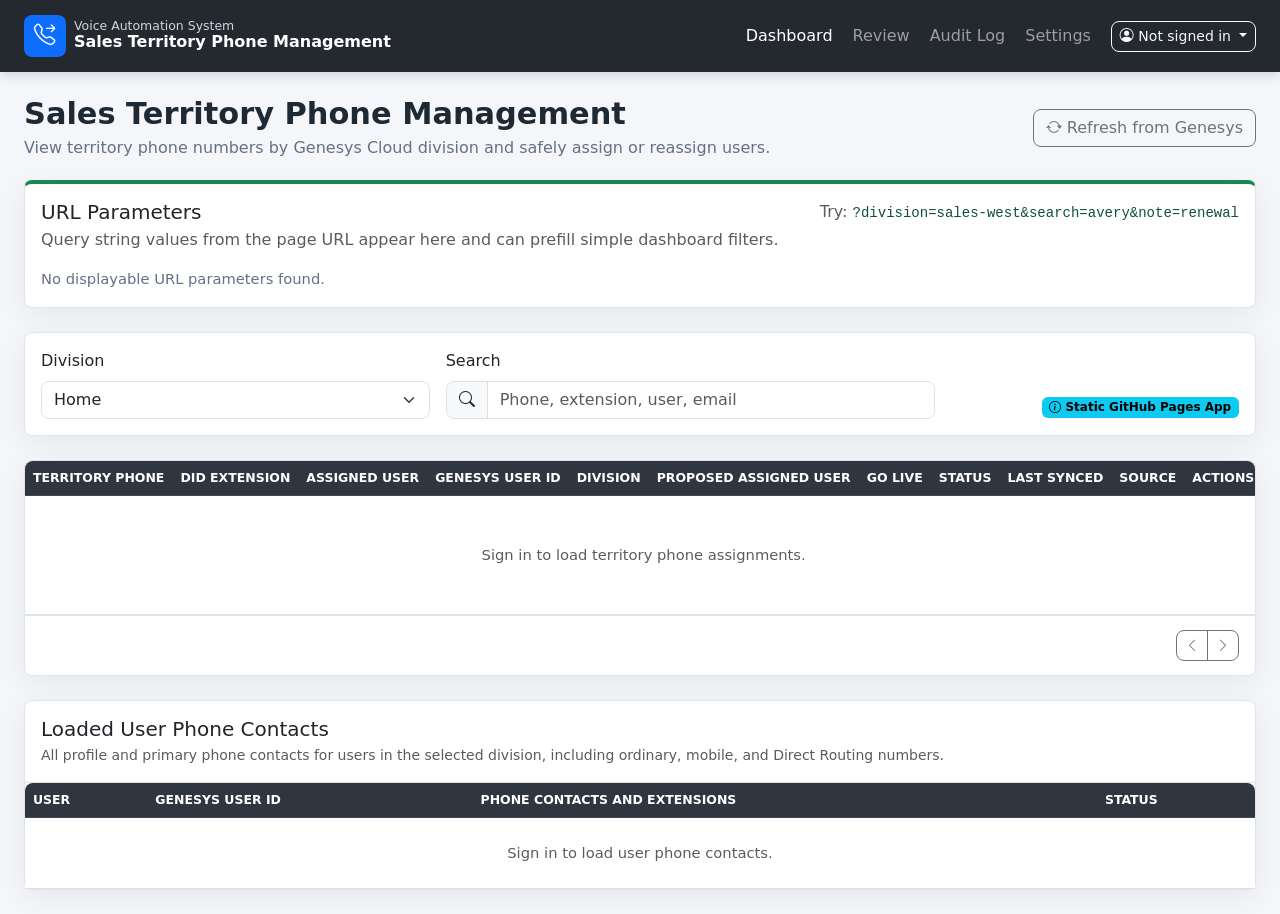
<file: index.html>
<!doctype html>
<html lang="en">
<head>
    <meta charset="utf-8">
    <meta name="viewport" content="width=device-width, initial-scale=1">
    <title>Sales Territory Phone Management</title>
    <link href="https://cdn.jsdelivr.net/npm/bootstrap@5.3.3/dist/css/bootstrap.min.css" rel="stylesheet">
    <link href="https://cdn.jsdelivr.net/npm/bootstrap-icons@1.11.3/font/bootstrap-icons.css" rel="stylesheet">
    <link href="assets/css/styles.css" rel="stylesheet">
</head>
<body>
<header class="app-header">
    <nav class="navbar navbar-expand-lg navbar-dark">
        <div class="container-fluid px-4">
            <a class="navbar-brand d-flex align-items-center gap-2" href="#dashboard">
                <span class="brand-mark"><i class="bi bi-telephone-forward"></i></span>
                <span>
                    <span class="brand-system">Voice Automation System</span>
                    <span class="brand-title">Sales Territory Phone Management</span>
                </span>
            </a>
            <button class="navbar-toggler" type="button" data-bs-toggle="collapse" data-bs-target="#mainNav" aria-controls="mainNav" aria-expanded="false" aria-label="Toggle navigation">
                <span class="navbar-toggler-icon"></span>
            </button>
            <div class="collapse navbar-collapse" id="mainNav">
                <ul class="navbar-nav ms-auto align-items-lg-center gap-lg-1">
                    <li class="nav-item"><a class="nav-link app-nav-link active" data-view-link="dashboard" href="#dashboard">Dashboard</a></li>
                    <li class="nav-item"><a class="nav-link app-nav-link" data-view-link="review" href="#review">Review</a></li>
                    <li class="nav-item"><a class="nav-link app-nav-link" data-view-link="audit" href="#audit">Audit Log</a></li>
                    <li class="nav-item"><a class="nav-link app-nav-link" data-view-link="settings" href="#settings">Settings</a></li>
                    <li class="nav-item dropdown">
                        <button class="btn btn-sm btn-outline-light dropdown-toggle ms-lg-2" data-bs-toggle="dropdown" type="button" id="userMenuButton">
                            <i class="bi bi-person-circle"></i> <span id="currentUserLabel">Not signed in</span>
                        </button>
                        <div class="dropdown-menu dropdown-menu-end">
                            <span class="dropdown-item-text small text-muted" id="authModeLabel">Mode: Mock</span>
                            <div class="dropdown-divider"></div>
                            <button class="dropdown-item" type="button" id="loginButton"><i class="bi bi-box-arrow-in-right"></i> Sign in</button>
                            <button class="dropdown-item" type="button" id="logoutButton"><i class="bi bi-box-arrow-right"></i> Logout</button>
                        </div>
                    </li>
                </ul>
            </div>
        </div>
    </nav>
</header>

<main class="container-fluid app-shell px-4 py-4">
    <section class="app-view" id="view-dashboard" data-view="dashboard">
        <section class="page-heading">
            <div>
                <h1>Sales Territory Phone Management</h1>
                <p>View territory phone numbers by Genesys Cloud division and safely assign or reassign users.</p>
            </div>
            <div class="heading-actions">
                <button class="btn btn-outline-secondary" id="refreshUsersButton" type="button"><i class="bi bi-arrow-repeat"></i> Refresh from Genesys</button>
            </div>
        </section>

        <section class="card app-card url-params-card mb-4">
            <div class="card-body">
                <div class="d-flex flex-column flex-xl-row justify-content-between gap-3">
                    <div>
                        <h2 class="h5 mb-1">URL Parameters</h2>
                        <p class="text-muted mb-0">Query string values from the page URL appear here and can prefill simple dashboard filters.</p>
                    </div>
                    <div class="url-example">
                        <span class="text-muted">Try:</span>
                        <code>?division=sales-west&amp;search=avery&amp;note=renewal</code>
                    </div>
                </div>
                <div id="urlParamsSummary" class="url-params-summary mt-3" aria-live="polite"></div>
            </div>
        </section>

        <section class="card app-card mb-4">
            <div class="card-body">
                <div class="row g-3 align-items-end">
                    <div class="col-12 col-lg-4">
                        <label class="form-label" for="divisionSelect">Division</label>
                        <select class="form-select" id="divisionSelect"></select>
                    </div>
                    <div class="col-12 col-lg-5">
                        <label class="form-label" for="userSearchInput">Search</label>
                        <div class="input-group">
                            <span class="input-group-text"><i class="bi bi-search"></i></span>
                            <input class="form-control" id="userSearchInput" placeholder="Phone, extension, user, email">
                        </div>
                    </div>
                    <div class="col-12 col-lg-3 text-lg-end">
                        <span class="badge text-bg-info d-inline-flex align-items-center gap-1" id="modeBadge">
                            <i class="bi bi-info-circle"></i> Static GitHub Pages App
                        </span>
                    </div>
                </div>
            </div>
        </section>

        <section class="card app-card">
            <div class="card-body p-0">
                <div class="table-responsive table-wrap">
                    <table class="table table-hover align-middle mb-0">
                        <thead>
                        <tr>
                            <th>Territory Phone</th>
                            <th>DID Extension</th>
                            <th>Assigned User</th>
                            <th>Genesys User ID</th>
                            <th>Division</th>
                            <th>Proposed Assigned User</th>
                            <th>Go Live</th>
                            <th>Status</th>
                            <th>Last Synced</th>
                            <th>Source</th>
                            <th class="text-end">Actions</th>
                        </tr>
                        </thead>
                        <tbody id="usersTableBody">
                        <tr><td colspan="11" class="text-center py-5 text-muted">Loading assignments...</td></tr>
                        </tbody>
                    </table>
                </div>
                <div class="table-footer">
                    <span id="usersTableSummary" class="text-muted small"></span>
                    <div class="btn-group" role="group">
                        <button class="btn btn-outline-secondary btn-sm" id="usersPrevButton" type="button"><i class="bi bi-chevron-left"></i></button>
                        <button class="btn btn-outline-secondary btn-sm" id="usersNextButton" type="button"><i class="bi bi-chevron-right"></i></button>
                    </div>
                </div>
            </div>
        </section>

        <section class="card app-card mt-4">
            <div class="card-body p-0">
                <div class="p-3 border-bottom">
                    <h2 class="h5 mb-1">Loaded User Phone Contacts</h2>
                    <p class="text-muted small mb-0">All profile and primary phone contacts for users in the selected division, including ordinary, mobile, and Direct Routing numbers.</p>
                </div>
                <div class="table-responsive table-wrap">
                    <table class="table table-hover align-middle mb-0">
                        <thead>
                        <tr>
                            <th>User</th>
                            <th>Genesys User ID</th>
                            <th>Phone Contacts and Extensions</th>
                            <th>Status</th>
                        </tr>
                        </thead>
                        <tbody id="userPhoneContactsBody">
                        <tr><td colspan="4" class="text-center py-4 text-muted">Sign in to load user phone contacts.</td></tr>
                        </tbody>
                    </table>
                </div>
            </div>
        </section>
    </section>

    <section class="app-view d-none" id="view-review" data-view="review">
        <section class="page-heading">
            <div>
                <h1>Review Assignments</h1>
                <p>Review locally staged or scheduled territory phone assignments before they go live.</p>
            </div>
            <div class="heading-actions">
                <button class="btn btn-success" id="applyAllButton" type="button"><i class="bi bi-check2-circle"></i> Apply Due</button>
            </div>
        </section>

        <section class="card app-card">
            <div class="card-body p-0">
                <div class="table-responsive table-wrap">
                    <table class="table table-hover align-middle mb-0">
                        <thead>
                        <tr>
                            <th>Created</th>
                            <th>Territory Phone</th>
                            <th>Current Assigned User</th>
                            <th>Proposed Assigned User</th>
                            <th>Division</th>
                            <th>Go Live</th>
                            <th>Status</th>
                            <th>Result/Error</th>
                            <th class="text-end">Actions</th>
                        </tr>
                        </thead>
                        <tbody id="reviewTableBody">
                        <tr><td colspan="9" class="text-center py-5 text-muted">No staged or scheduled assignments.</td></tr>
                        </tbody>
                    </table>
                </div>
            </div>
        </section>
    </section>

    <section class="app-view d-none" id="view-audit" data-view="audit">
        <section class="page-heading">
            <div>
                <h1>Audit Log</h1>
                <p>Local browser audit trail for staged, scheduled, applied, cancelled, and failed assignments.</p>
            </div>
            <div class="heading-actions">
                <button class="btn btn-outline-danger" id="clearAuditButton" type="button"><i class="bi bi-trash3"></i> Clear Local Audit</button>
                <button class="btn btn-success" id="exportAuditButton" type="button"><i class="bi bi-file-earmark-spreadsheet"></i> Export CSV</button>
            </div>
        </section>

        <section class="card app-card mb-4">
            <div class="card-body">
                <div class="row g-3 align-items-end">
                    <div class="col-12 col-lg-3">
                        <label class="form-label" for="auditUserFilter">Phone or User</label>
                        <input class="form-control" id="auditUserFilter" placeholder="Phone, actor, assigned user">
                    </div>
                    <div class="col-12 col-lg-3">
                        <label class="form-label" for="auditDivisionFilter">Division</label>
                        <select class="form-select" id="auditDivisionFilter"></select>
                    </div>
                    <div class="col-12 col-lg-2">
                        <label class="form-label" for="auditStatusFilter">Status</label>
                        <select class="form-select" id="auditStatusFilter">
                            <option value="">All</option>
                            <option value="STAGED">Staged</option>
                            <option value="SCHEDULED">Scheduled</option>
                            <option value="APPLIED">Applied</option>
                            <option value="PARTIAL_SUCCESS">Partial success</option>
                            <option value="FAILED">Failed</option>
                            <option value="CANCELLED">Cancelled</option>
                        </select>
                    </div>
                </div>
            </div>
        </section>

        <section class="card app-card">
            <div class="card-body p-0">
                <div class="table-responsive table-wrap">
                    <table class="table table-hover align-middle mb-0">
                        <thead>
                        <tr>
                            <th>Timestamp</th>
                            <th>Actor</th>
                            <th>Territory Phone</th>
                            <th>Division</th>
                            <th>Old User</th>
                            <th>New User</th>
                            <th>Go Live</th>
                            <th>Status</th>
                            <th>Result/Error</th>
                            <th>Correlation ID</th>
                        </tr>
                        </thead>
                        <tbody id="auditTableBody">
                        <tr><td colspan="10" class="text-center py-5 text-muted">No audit records.</td></tr>
                        </tbody>
                    </table>
                </div>
            </div>
        </section>
    </section>

    <section class="app-view d-none" id="view-settings" data-view="settings">
        <section class="page-heading">
            <div>
                <h1>Settings</h1>
                <p>GitHub Pages can only use public browser configuration. Client secrets are not supported here.</p>
            </div>
            <div class="heading-actions">
                <button class="btn btn-outline-secondary" id="testGenesysButton" type="button"><i class="bi bi-plug"></i> Test Connection</button>
            </div>
        </section>

        <section class="card app-card mb-4">
            <div class="card-body">
                <div class="row g-3" id="settingsSummary"></div>
            </div>
        </section>

        <section class="card app-card mb-4" id="directRoutingPhoneCard">
            <div class="card-body">
                <div>
                    <h2 class="h5 mb-1">Add Direct Routing Phone</h2>
                    <p class="text-muted mb-0">Attach an already-provisioned DID and its extension to one Genesys user, then add only the DID to an Architect Call Route.</p>
                </div>

                <div class="alert alert-warning small mt-3 mb-3" role="note">
                    Outside Mock Mode, this is a live Genesys change. The app does not check DID pools. It adds the user's tagged DID-and-extension profile contacts first, then appends only the DID to the Call Route. Other profile phone contacts remain visible and are preserved. If the Call Route update fails, the user change remains in place and must be retried or resolved manually.
                </div>

                <form class="row g-3 align-items-end" id="directRoutingPhoneForm">
                    <div class="col-12 col-xl-4">
                        <label class="form-label" for="directRoutingUserId">Genesys User ID</label>
                        <input class="form-control" id="directRoutingUserId" type="text" list="directRoutingUserOptions" autocomplete="off" placeholder="Genesys user UUID" required>
                        <datalist id="directRoutingUserOptions"></datalist>
                        <div class="form-text">Choose a loaded user or enter the intended user's UUID.</div>
                    </div>
                    <div class="col-12 col-md-6 col-xl-3">
                        <label class="form-label" for="directRoutingPhoneInput">Direct Routing DID (E.164)</label>
                        <input class="form-control" id="directRoutingPhoneInput" type="tel" inputmode="tel" autocomplete="tel" placeholder="+19165551234" pattern="\+[1-9][0-9]{1,14}" required>
                        <div class="form-text">Country code: <span id="directRoutingCountryCode"></span></div>
                    </div>
                    <div class="col-12 col-md-6 col-xl-2">
                        <label class="form-label" for="directRoutingExtensionInput">Extension</label>
                        <input class="form-control" id="directRoutingExtensionInput" type="text" maxlength="32" autocomplete="off" placeholder="4567" required>
                        <div class="form-text">Added as the DID's tagged extension contact.</div>
                    </div>
                    <div class="col-12 col-md-6 col-xl-3">
                        <label class="form-label" for="directRoutingCallRouteId">Call Route ID</label>
                        <input class="form-control" id="directRoutingCallRouteId" type="text" autocomplete="off" placeholder="Architect Call Route UUID" required>
                        <div class="form-text">Configured default may be overridden for this change.</div>
                    </div>
                    <div class="col-12 col-xl-2 d-grid">
                        <button class="btn btn-primary" id="addDirectRoutingPhoneButton" type="submit"><i class="bi bi-person-plus"></i> Add Phone</button>
                    </div>
                    <div class="col-12 col-xl-10">
                        <div class="form-check">
                            <input class="form-check-input" id="replaceExistingDirectRoutingPhone" type="checkbox">
                            <label class="form-check-label" for="replaceExistingDirectRoutingPhone">Replace a different existing Direct Routing DID on this user</label>
                        </div>
                    </div>
                </form>
            </div>
        </section>

        <section class="card app-card mb-4">
            <div class="card-body">
                <div class="d-flex flex-column flex-lg-row justify-content-between align-items-lg-start gap-3">
                    <div>
                        <h2 class="h5 mb-1">Browser-Local Territory Inventory</h2>
                        <p class="text-muted mb-0">Add an already-provisioned Direct Routing DID so it is available to assign from this browser.</p>
                    </div>
                    <button class="btn btn-outline-secondary" id="exportLocalTerritoryPhonesButton" type="button"><i class="bi bi-download"></i> Export for Deployment</button>
                </div>

                <div class="alert alert-warning small mt-3 mb-3" role="note">
                    This does not create a Genesys phone number until it is assigned. Each territory DID must have an extension; assigning it adds that DID-and-extension pair to the selected user's profile while preserving other phone contacts.
                </div>

                <form class="row g-3 align-items-end" id="territoryPhoneForm">
                    <div class="col-12 col-lg-4">
                        <label class="form-label" for="territoryPhoneDivision">Division</label>
                        <select class="form-select" id="territoryPhoneDivision" required></select>
                    </div>
                    <div class="col-12 col-lg-4">
                        <label class="form-label" for="territoryPhoneInput">Territory DID (E.164)</label>
                        <input class="form-control" id="territoryPhoneInput" type="tel" inputmode="tel" autocomplete="tel" placeholder="+19165551234" pattern="\+[1-9][0-9]{1,14}" required>
                    </div>
                    <div class="col-12 col-lg-2">
                        <label class="form-label" for="territoryExtensionInput">Extension</label>
                        <input class="form-control" id="territoryExtensionInput" type="text" maxlength="32" autocomplete="off" placeholder="4567" required>
                    </div>
                    <div class="col-12 col-lg-2 d-grid">
                        <button class="btn btn-primary" type="submit"><i class="bi bi-plus-lg"></i> Add Territory Phone</button>
                    </div>
                </form>
                <p class="form-text mb-0 mt-2">Browser-local entries are not shared with colleagues. Export them, merge them into <code>assets/js/config.js</code>, and redeploy to make them authoritative and shared.</p>
            </div>
        </section>

        <section class="card app-card">
            <div class="card-body">
                <h2 class="h5 mb-3">Allowed Divisions and Territory Phone Inventory</h2>
                <div class="table-responsive">
                    <table class="table table-hover align-middle mb-0">
                        <thead>
                        <tr>
                            <th>Item</th>
                            <th>ID / Display Extension</th>
                            <th>Scope</th>
                            <th>Source</th>
                            <th class="text-end">Actions</th>
                        </tr>
                        </thead>
                        <tbody id="settingsDivisionsBody"></tbody>
                    </table>
                </div>
            </div>
        </section>
    </section>
</main>

<div class="toast-container position-fixed bottom-0 end-0 p-3" id="toastContainer"></div>

<div class="modal fade" id="confirmModal" tabindex="-1" aria-hidden="true">
    <div class="modal-dialog modal-dialog-centered">
        <div class="modal-content">
            <div class="modal-header">
                <h5 class="modal-title" id="confirmTitle">Confirm</h5>
                <button type="button" class="btn-close" data-bs-dismiss="modal" aria-label="Close"></button>
            </div>
            <div class="modal-body">
                <p id="confirmMessage" class="mb-0"></p>
            </div>
            <div class="modal-footer">
                <button type="button" class="btn btn-outline-secondary" data-bs-dismiss="modal">Cancel</button>
                <button type="button" class="btn btn-primary" id="confirmActionButton">Continue</button>
            </div>
        </div>
    </div>
</div>

<script src="https://cdn.jsdelivr.net/npm/bootstrap@5.3.3/dist/js/bootstrap.bundle.min.js"></script>
<script src="assets/js/config.js"></script>
<script src="assets/js/app.js"></script>
</body>
</html>
</file>
<file: assets/css/styles.css>
:root {
    --app-header: #24282f;
    --app-header-soft: #303640;
    --app-bg: #f4f6f9;
    --app-border: #dfe4ea;
    --app-text: #1f2933;
    --app-muted: #667085;
}

body {
    background: var(--app-bg);
    color: var(--app-text);
}

.app-header {
    background: var(--app-header);
    box-shadow: 0 2px 12px rgba(15, 23, 42, 0.18);
}

.navbar {
    min-height: 72px;
}

.brand-mark {
    display: inline-grid;
    place-items: center;
    width: 42px;
    height: 42px;
    border-radius: 8px;
    background: #0d6efd;
    color: #fff;
    font-size: 1.35rem;
}

.brand-system {
    display: block;
    color: #cfd6df;
    font-size: 0.78rem;
    line-height: 1;
}

.brand-title {
    display: block;
    color: #fff;
    font-size: 1rem;
    font-weight: 700;
    line-height: 1.25;
}

.app-shell {
    max-width: 1800px;
}

.page-heading {
    display: flex;
    align-items: center;
    justify-content: space-between;
    gap: 1rem;
    margin-bottom: 1.25rem;
}

.page-heading h1 {
    margin: 0;
    font-size: clamp(1.45rem, 1.1rem + 1vw, 2rem);
    font-weight: 700;
}

.page-heading p {
    margin: 0.25rem 0 0;
    color: var(--app-muted);
}

.heading-actions {
    display: flex;
    gap: 0.5rem;
    flex-wrap: wrap;
    justify-content: flex-end;
}

.app-card {
    border: 1px solid var(--app-border);
    border-radius: 8px;
    box-shadow: 0 8px 28px rgba(15, 23, 42, 0.06);
}

.url-params-card {
    border-top: 4px solid #198754;
}

.url-example {
    align-self: flex-start;
    max-width: 100%;
    overflow-wrap: anywhere;
}

.url-param-list {
    display: grid;
    grid-template-columns: repeat(auto-fit, minmax(220px, 1fr));
    gap: 0.75rem;
}

.url-param-item {
    display: grid;
    gap: 0.35rem;
    min-width: 0;
    padding: 0.75rem;
    border: 1px solid var(--app-border);
    border-radius: 8px;
    background: #fff;
}

.url-param-key {
    color: var(--app-muted);
    font-size: 0.78rem;
    font-weight: 700;
    text-transform: uppercase;
}

.url-param-values {
    display: flex;
    flex-wrap: wrap;
    gap: 0.35rem;
    min-width: 0;
}

.url-param-values code,
.url-example code {
    white-space: normal;
    overflow-wrap: anywhere;
}

.url-applied {
    display: flex;
    flex-wrap: wrap;
    gap: 0.5rem;
}

.url-applied span {
    display: inline-flex;
    align-items: center;
    min-height: 30px;
    padding: 0.25rem 0.65rem;
    border-radius: 999px;
    background: #e7f3ff;
    color: #084298;
    font-size: 0.85rem;
    font-weight: 600;
}

.url-empty,
.url-hidden-note {
    color: var(--app-muted);
    font-size: 0.92rem;
}

.table-wrap {
    border-radius: 8px 8px 0 0;
    max-height: calc(100vh - 310px);
}

.table thead th {
    position: sticky;
    top: 0;
    z-index: 2;
    background: var(--app-header-soft);
    color: #fff;
    border-color: #404854;
    font-size: 0.78rem;
    letter-spacing: 0;
    text-transform: uppercase;
    white-space: nowrap;
}

.table td {
    vertical-align: middle;
    font-size: 0.92rem;
}

.table-footer {
    display: flex;
    align-items: center;
    justify-content: space-between;
    gap: 1rem;
    padding: 0.85rem 1rem;
    border-top: 1px solid var(--app-border);
    background: #fff;
    border-radius: 0 0 8px 8px;
}

.btn,
.form-control,
.form-select,
.input-group-text {
    border-radius: 8px;
}

.input-group .input-group-text {
    border-top-right-radius: 0;
    border-bottom-right-radius: 0;
}

.input-group .form-control {
    border-top-left-radius: 0;
    border-bottom-left-radius: 0;
}

.row-actions {
    display: flex;
    justify-content: flex-end;
    gap: 0.35rem;
    min-width: 210px;
}

.row-actions .btn {
    width: 36px;
    height: 36px;
    display: inline-flex;
    align-items: center;
    justify-content: center;
    padding: 0;
}

.inline-input {
    min-width: 150px;
}

.status-badge {
    min-width: 92px;
}

.settings-kpi {
    border-left: 4px solid #0d6efd;
    padding-left: 0.9rem;
}

.settings-kpi .label {
    color: var(--app-muted);
    font-size: 0.8rem;
}

.settings-kpi .value {
    font-weight: 700;
    word-break: break-word;
}

code {
    color: #0f5132;
}

@media (max-width: 992px) {
    .page-heading {
        align-items: stretch;
        flex-direction: column;
    }

    .heading-actions {
        justify-content: flex-start;
    }

    .table-wrap {
        max-height: none;
    }
}
</file>
